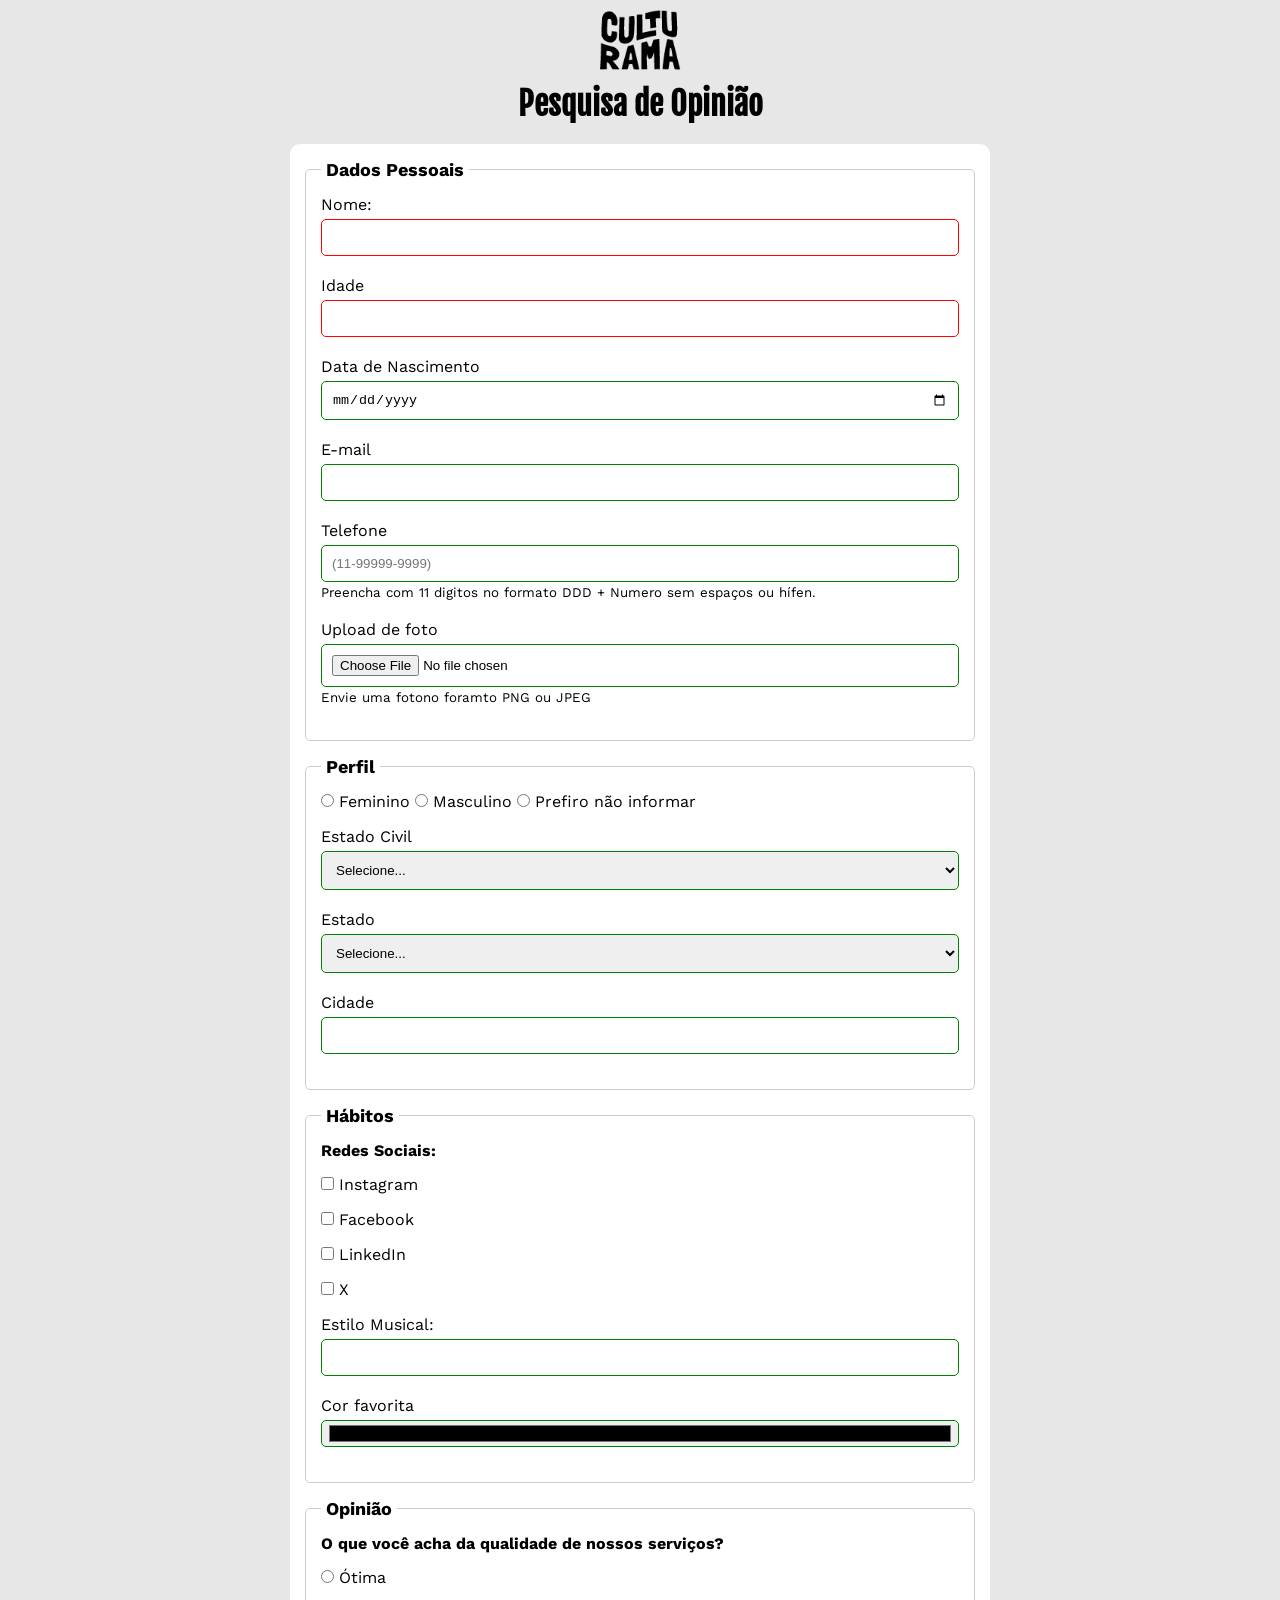
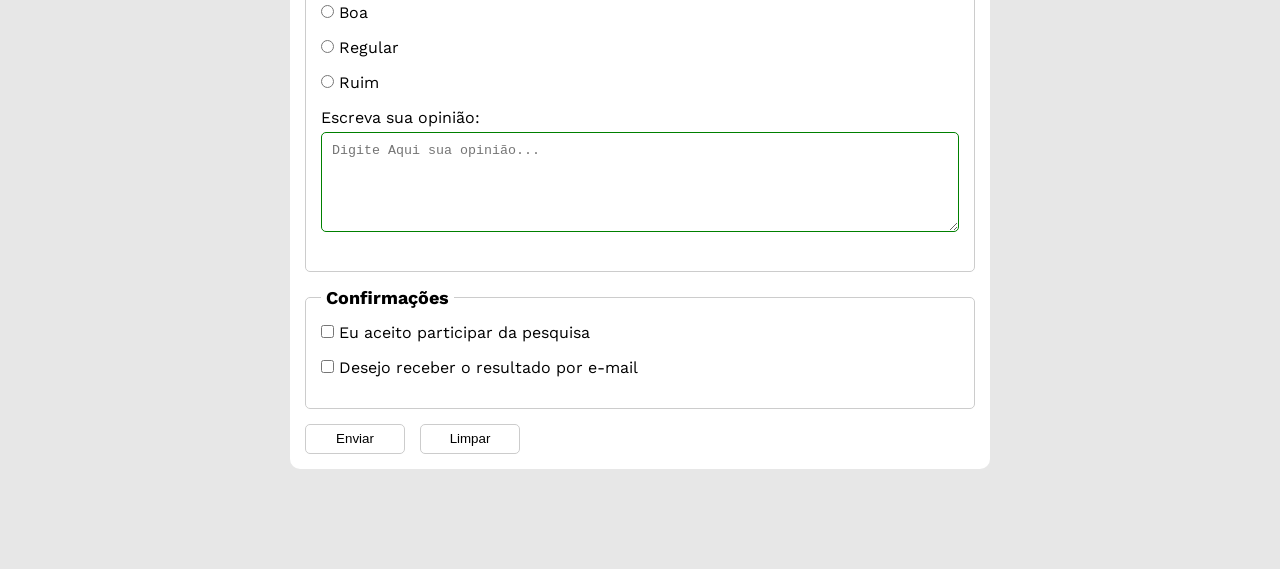
<file: index.html>
<!DOCTYPE html>
<html lang="pt-br">
<head>
    <meta charset="UTF-8">
    <meta name="viewport" content="width=device-width, initial-scale=1.0">
    <link rel="stylesheet" href="css/style.css">
    <title>Formulario</title>
    <link rel="icon" href="culturama-favico.png" type="image/png-icon">
</head>
<body>
    <main>
<header>
    <img src="/img/logo-culturama.png" alt="Logo Culturama">
    <h1>Pesquisa de Opinião</h1>
</header>
<section>
    <form action="resultados.html" method="get">
        
        <fieldset>

        <legend> Dados Pessoais</legend>

        <label for="name">Nome:</label>
        <input id="name" type="text" name="UseName" required>
            <br>

        <label for="number">Idade</label>
        <input id="number" type="number" name="UserAge" min="12" max="100" required>
            <br>

        <label for="birth">Data de Nascimento</label>
        <input id="birth" type="date" name="birth-date">
            <br>

        <label for="e-mail">E-mail</label>
        <input id="e-mail" type="email" name="user-email">
            <br>

        <label for="tel">Telefone</label>
        <input id="tel" type="tel" name="UserNumberPhone" pattern="(0-9){11}" placeholder="(11-99999-9999)" aria-describedby="phoneHelp"> 
        <small id="phoneHelp">Preencha com 11 digitos no formato DDD + Numero sem espaços ou hífen.</small>
            <br>

        <label for="image">Upload de foto</label>
        <input id="image" type="file" accept="image/+" name="UserImage" aria-describedby="imgHelp">
        <small id="imgHelp">Envie uma fotono foramto PNG ou JPEG</small>
        </fieldset>

        <fieldset>
            <Legend>Perfil</Legend>
            <input id="fem" type="radio" name="UserGender" value="Feminino">
            <label for="fem">Feminino</label>

            <input id="masc" type="radio" name="UserGender" value="Masculino">
            <label for="masc">Masculino</label>

            <input id="notinformed" type="radio" name="UserGender" value="Prefiro não informar">
            <label for="notinformed">Prefiro não informar</label>
            <br>

            <label id="status" for="maritalStatus">Estado Civil</label>

            <select name="status">
                <option value="notinformed">Selecione...</option>
                <option value="Casado">Casado</option>
                <option value="Solteiro">Solteiro</option>
                <option value="Divorciado">Divorciado</option>
                <option value="União Estavel">União Estavel</option>
            </select>

            <br>

            <label id="state" for="UserState">Estado</label>
            <select name="state">
                <option value="notinformed">Selecione... </option>
                <option value="acre">Acre </option>
                <option value="alagoas">Alagoas </option>
                <option value="amapa">Amapá </option>
                <option value="amazonas">Amazonas </option>
                <option value="bahia">Bahia </option>
                <option value="ceara">Ceará </option>
                <option value="distritoFederal">Distrito Federal </option>
                <option value="espiritoSanto">Espirito Santo </option>
                <option value="goias">Goiás </option>
                <option value="maranhão">Maranhão </option>
                <option value="matogrossodosul">Mato Grosso do Sul </option>
                <option value="matogrosso">Mato Grosso </option>
                <option value="minasgerais">Minas Gerais </option>
                <option value="para">Pará </option>
                <option value="paraiba">Paraíba </option>
                <option value="parana">Paraná </option>
                <option value="pernanbuco">Pernambuco </option>
                <option value="piaui">Piauí </option>
                <option value="riodejaneiro">Rio de Janeiro </option>
                <option value="riograndedonorte">Rio Grande do Norte </option>
                <option value="riograndedosul">Rio Grande do Sul </option>
                <option value="rondonia">Rondonia </option>
                <option value="roraima">Roraima </option>
                <option value="santacatarina">Santa Catarina </option>
                <option value="saopaulo">São Paulo </option>
                <option value="tocantins">Tocantins </option>
            </select>

            <br>

            <label for="city">Cidade</label>
            <input id="city" type="text" name="UserCity">
        </fieldset>

        <fieldset>
            <legend>Hábitos</legend>
            <p>Redes Sociais:</p>
            <input id="insta" type="checkbox" name="Social" value="Instagram">
            <label for="insta">Instagram</label>
            <br>
            <input id="face" type="checkbox" name="Social" value="Facebook">
            <label for="face">Facebook</label>
            <br>
            <input id="linked" type="checkbox" name="Social" value="LinkedIn">
            <label for="linked">LinkedIn</label>
            <br>
            <input id="x" type="checkbox" name="Social" value="X">
            <label for="x">X</label>
            <br>
            <label for="musicStyle">Estilo Musical:</label>
            <input list="styletypes" type="text" id="musicStyle" name="MusicStyle">
            <datalist id="styletypes">
                <option value="rock"></option>
                <option value="pop"></option>
                <option value="samba"></option>
                <option value="sertajeno"></option>
            </datalist>
        

            <br>

            <label for="favoritecolor">Cor favorita</label>
            <input type="color" name="UserFavoritecolor" id="favoritecolor">

        </fieldset>
            
        <fieldset>
                <legend>Opinião</legend>

                 <p> O que você acha da qualidade de nossos serviços?</p>
                <input id="great" type="radio" name="UserOpinion" value="otima">
                <label for="great">Ótima</label>

                <br>

                <input id="good" type="radio" name="UserOpinion" value="boa">
                <label for="good">Boa</label>

                <br>

                <input id="regular" type="radio" name="UserOpinion" value="regular">
                <label for="regular">Regular</label>

                <br>

                <input id="bad" type="radio" name="UserOpinion" value="ruim">
                <label for="bad">Ruim</label>

                <br>

                <label for="comment">Escreva sua opinião:</label>
                <textarea id="comment" name="UserComment" placeholder="Digite Aqui sua opinião..."></textarea>

        </fieldset>

        <fieldset>
            <legend> Confirmações</legend>

            <input type="checkbox" name="UserLGPD" id="UserLGPDTerm" value="confirmed" required>
            <label for="UserLGPDTerm">Eu aceito participar da pesquisa</label>

            <br>

            <input type="checkbox" name="UserGetResult" id="GetResult" value="confirmed>
            <label for="GetResult"> Desejo receber o resultado por e-mail</label>
        </fieldset>

        <button type="submit" aria-label="Enviar dados do formulário">Enviar</button>
        <button type="reset" aria-label="Limpar dados do formulário.">Limpar</button>
        
    </form>
</section>
</main>
</body>
</html>
</file>
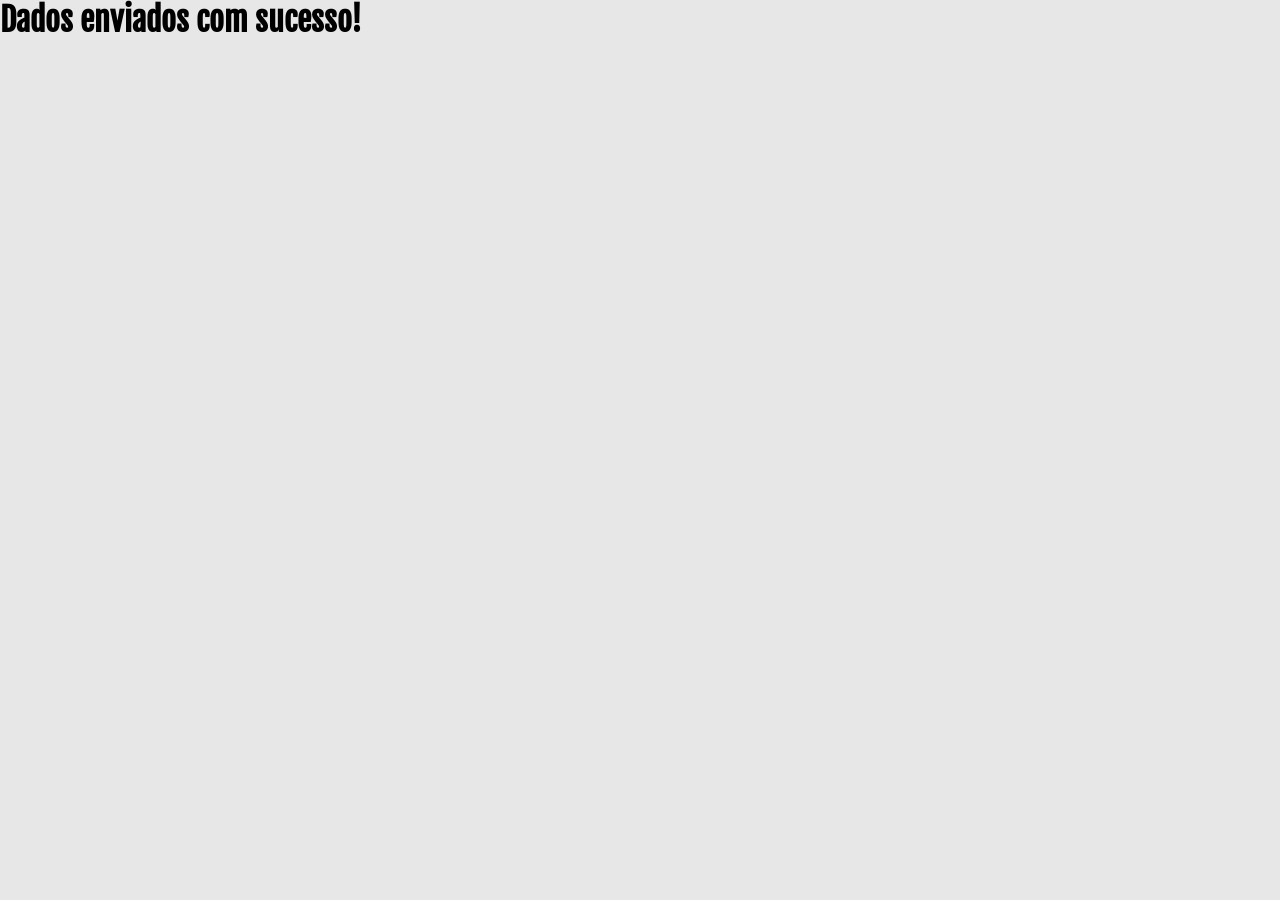
<file: resultados.html>
<!DOCTYPE html>
<html lang="en">
<head>
    <meta charset="UTF-8">
    <meta name="viewport" content="width=device-width, initial-scale=1.0">
    <link rel="stylesheet" href="css/style.css">
    <title>Formulario</title>
    <link rel="icon" href="culturama-favico.png" type="image/png-icon">
</head>
<body>
     <h1 role="alert"> Dados enviados com sucesso!</h1>
</body>
</html>
</file>
<file: css/style.css>
@import url('https://fonts.googleapis.com/css2?family=Fjalla+One&family=Work+Sans:ital,wght@0,100..900;1,100..900&display=swap');

* {
    margin: 0%;
    padding: 0%;
    box-sizing: border-box;
}

body {
    background-color: #e7e7e7;
    font-family: 'Work Sans', sans-serif;
}

main {
    width: 100%;
    max-width: 700px;
    margin: 0 auto;
}

header {
    text-align: center;
    margin-bottom: 20px;
}
img{
    width: 100px;
}

h1 {
    font-family: 'Fjalla One', sans-serif;
}

form {
    background-color: #ffffff;
    padding: 15px;
    border-radius: 10px;
    margin-bottom: 100px;
}

fieldset {
    padding: 15px;
    border: 1px solid #cccccc;
    border-radius: 5px;
    margin-bottom: 15px;
}

legend {
    font-weight: bold;
    font-size: 18px;
    padding: 0 5px;
}

label {
    display: inline-block;
    margin-bottom: 5px;
}

p{
    margin-bottom: 15px;
    font-weight: bold;
}

input[type="tel"],
input[type="file"] {
    margin-bottom: 0;
}

small {
    display: inline-block;
    margin-bottom: 20px;
}

input , select, textarea {
    width: 100%;
    padding: 10px;
    margin-bottom: 20px;
    border: 1px solid #cccccc;
    border-radius: 5px;
}

textarea {
    min-height: 100px;
}

input[type="radio"],
input[type="checkbox"] {
    width: auto;
}

input[type="color"] {
    width:px;
    padding: 0 5px;
}

input:invalid,
select:invalid,
textarea:invalid {
    border-color: red;
}

input:valid,
select:valid,
textarea:valid {
    border-color: green;
}

button{
    width: 100px;
    height: 30px;
    margin-right: 10px;
    background-color: white;
    border: 1px solid #cccccc;
    border-radius: 5px;
    cursor: pointer;
}

button[type="submit"]:hover {
    background-color: green;
    color: #ffffff;
}

button[type="reset"]:hover {
    background-color: orangered;
    color: #ffffff;
}
</file>
